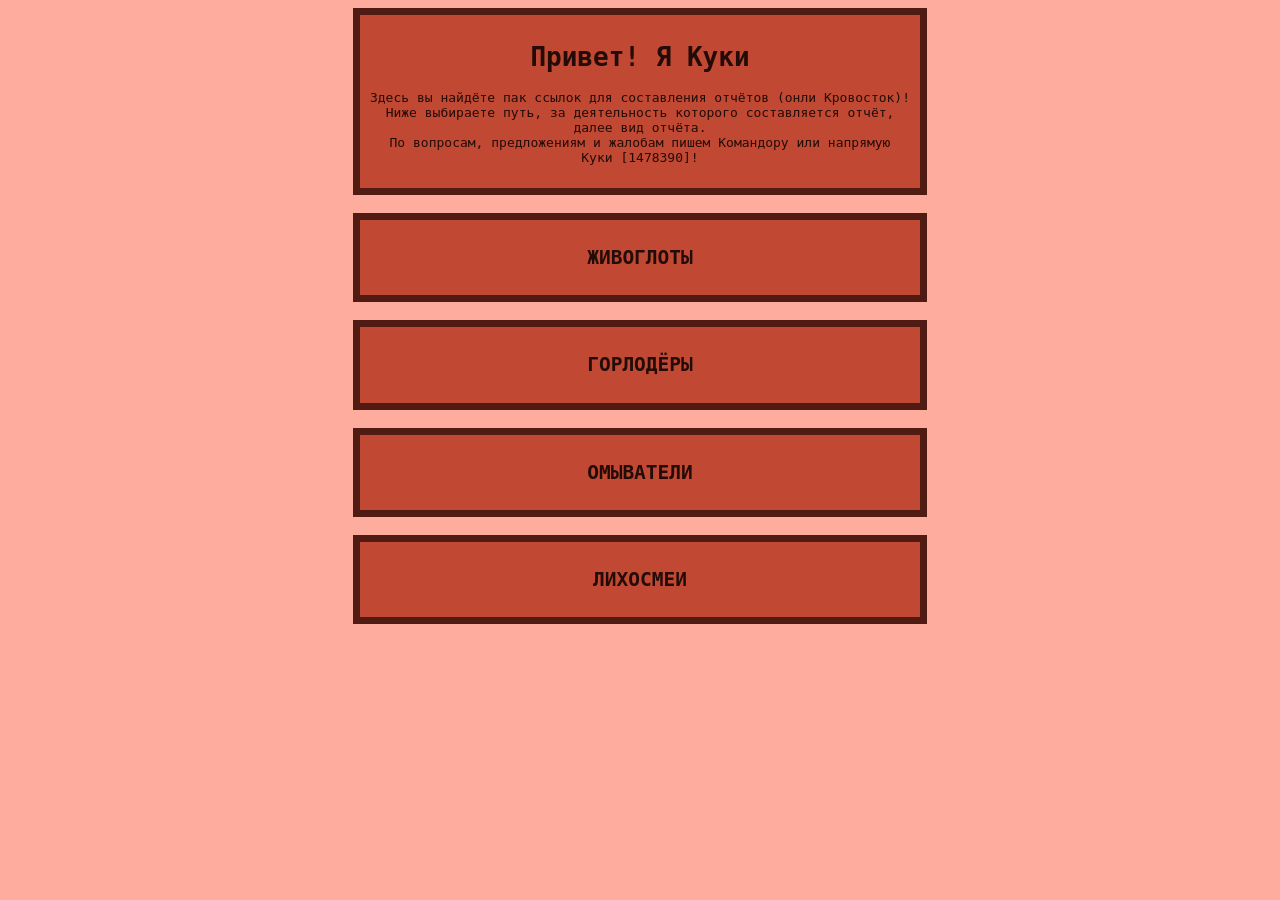
<file: index.html>
<!DOCTYPE html>
<html lang="ru">
  <head>
    <meta charset="UTF-8">
    <meta name="viewport" content="width=device-width, initial-scale=1.0">
    <title>Главная | Кровавая Западня</title>
    <link rel="icon" type="image/png" href="images/favicon.png">
    <link rel="stylesheet" href="styles.css">
  </head>
  <body>
    <div class="info">
      <div style="display: block;">
        <!--приветствие.-->
      <div class="oforma">
      <h1>Привет! Я Куки</h1>
      <pre>Здесь вы найдёте пак ссылок для составления отчётов (онли Кровосток)!
Ниже выбираете путь, за деятельность которого составляется отчёт,
далее вид отчёта.
По вопросам, предложениям и жалобам пишем Командору или напрямую
Куки [1478390]!</pre>
     </div>
    <br>
    <a href="bloodsuckers/" style="text-decoration: none;">
      <div class="oforma ssilka">
        <h2>ЖИВОГЛОТЫ</h2>
      </div>
      </a>
        <br>
      <a href="moutheds/" style="text-decoration: none;">
        <div class="oforma ssilka">
          <h2>ГОРЛОДЁРЫ</h2>
        </div>
        </a>
        <br>
        <a href="washers/" style="text-decoration: none;">
          <div class="oforma ssilka">
            <h2>ОМЫВАТЕЛИ</h2>
          </div>
          </a>
          <br>
          <a href="dashingers/" style="text-decoration: none;">
            <div class="oforma ssilka">
              <h2>ЛИХОСМЕИ</h2>
            </div>
            </a>
    </div>
      </div>
  </body>
</html>
</file>
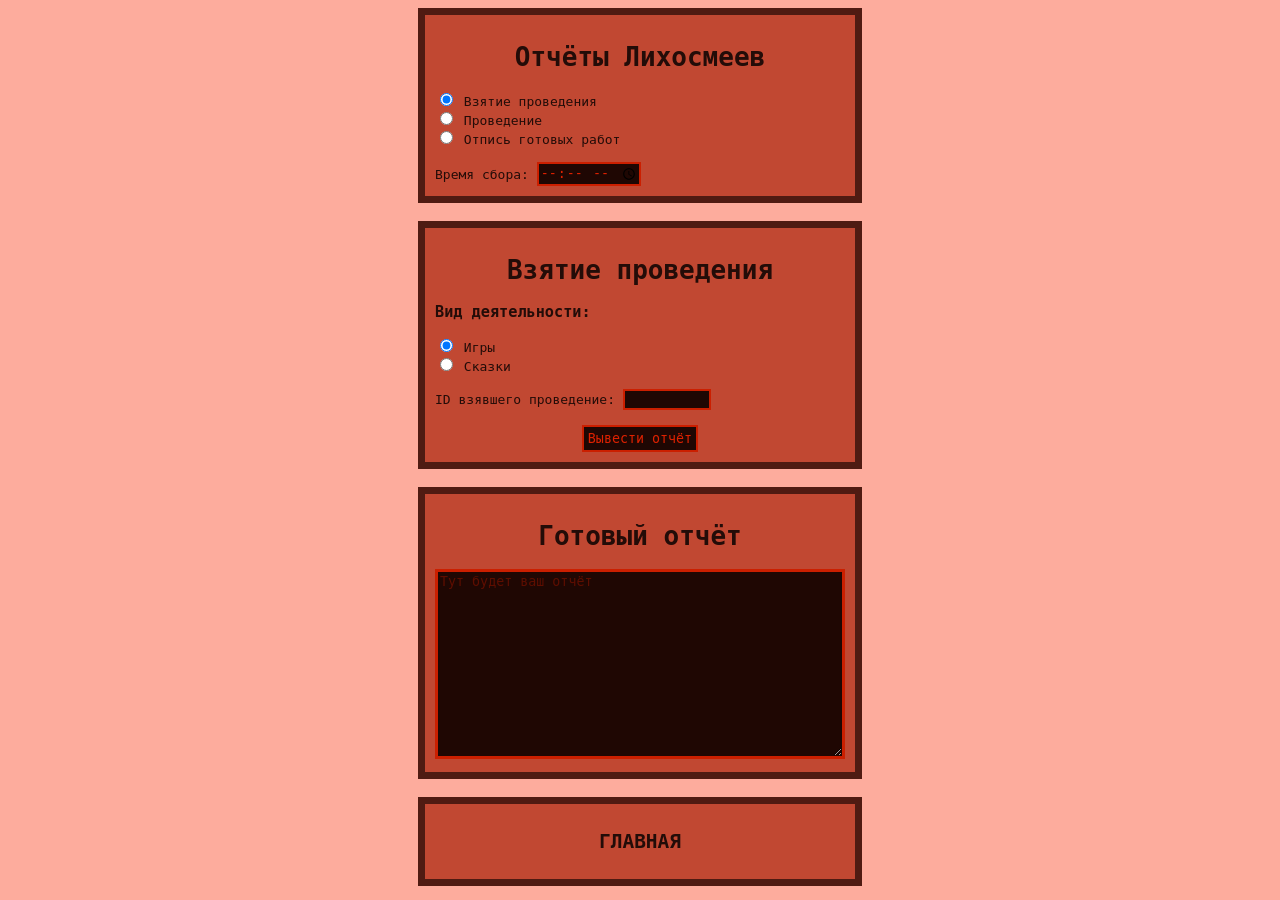
<file: dashingers/index.html>
<!DOCTYPE html>
<html lang="ru">
  <head>
    <meta charset="UTF-8">
    <meta name="viewport" content="width=device-width, initial-scale=1.0">
    <title>Лихосмеи | Кровавая Западня</title>
    <link rel="icon" type="image/png" href="../images/favicon.png">
    <link rel="stylesheet" href="../styles.css">
    <script src="../scriptofdashingers.js" defer></script>
  </head>
  <body>
    <div class= 'info'>
      <div style="display: block;">
        <!--ОТЧЁТНАЯ-->
      <div class="oforma">
      <h1>Отчёты Лихосмеев</h1>
      <form align="left">
        <input type="radio" id="giveDS" name="otchetsDS" value="give" checked>
        <label for="giveDS">Взятие проведения</label>
        <br>
        <input type="radio" id="provedenieDS" name="otchetsDS" value="provedenie">
        <label for="provedenieDS">Проведение</label>
        <br>
        <input type="radio" id="worksDS" name="otchetsDS" value="works">
        <label for="worksDS">Отпись готовых работ</label>
        <br><br class="hz" style="display: block;">
        <div class="hz" style="display: block;">
          <label for="time">Время сбора:</label>
          <input class="pricol" type="time" name="time" id="timeofcall">
        </div>
        </form>
        </div>
        <br>
        <div class="oforma pathblock" id="give" style="display: block">
          <h1>Взятие проведения</h1>
          <div align="left">
            <h3>Вид деятельности:</h3>
            <input type="radio" id="games1" name="deatelnost1" value="игр" checked>
            <label for="games1">Игры</label>
            <br>
            <input type="radio" id="stories1" name="deatelnost1" value="вечера сказок">
            <label for="stories1">Сказки</label>
            <br><br>
            <label for="idofvzal">ID взявшего проведение:</label>
        <input class="pricol" type="number" name="idofvzal" id="idofvzal">
        <br>
          </div>
        <br>
        <button class="pricol" style="padding: 4px; cursor: pointer;" onclick="vivodotcheta()">Вывести отчёт</button>
        </div>
        <div class="oforma pathblock" id="provedenie" style="display: none">
          <h1>Отчёты о проведении</h1>
          <div align="left">
            <h3>Вид деятельности:</h3>
            <input type="radio" id="games2" name="deatelnost2" value="игры" checked>
            <label for="games2">Игры</label>
            <br>
            <input type="radio" id="stories2" name="deatelnost2" value="вечер сказок">
            <label for="stories2">Сказки</label>
            <br><br>
            <input id='citty' type="checkbox">
            <label for="citty">Я кошка</label>
            <br><br>
            <div class='vtor' id="игры" style="display: block;">
              <label for="idofprovodgame">ID проводящего:</label>
              <input class="pricol" type="number" name="idofprovodgame" id="idofprovodgame">
              <br>
              <label for="idofusergame">ID, баллы (через пробел):</label>
              <input class="pricol" type="text" name="idofusergame" id="idofusergame">
              <br>
            </div>
            <div class='vtor' id="вечер сказок" style="display: none;">
              <label for="idofprovodstory">ID проводящего:</label>
              <input class="pricol" type="number" name="idofprovodstory" id="idofprovodstory">
              <br>
              <label for="idofuserstory">ID участников (через пробел):</label>
              <input class="pricol" type="text" name="idofuserstory" id="idofuserstory">
              <br>
            </div>
          </div>
        <br>
        <button class="pricol" style="padding: 4px; cursor: pointer;" onclick="vivodotcheta()">Вывести отчёт</button>
        </div>
    <div class="oforma pathblock" id="works" style="display: none">
      <h1>Отпись готовых работ</h1>
      <div align="left">
      <label for="idofvipol">ID выполнившего:</label>
        <input class="pricol" type="number" name="idofvipol" id="idofvipol">
        <br>
        <label for="numberofzakaz">Номер заказа:</label>
        <input class="pricol" type="number" name="numberofzakaz" id="numberofzakaz">
      </div>
    <br>
    <button class="pricol" style="padding: 4px; cursor: pointer;" onclick="vivodotcheta()">Вывести отчёт</button>
    </div>
    <br>
    <!--А ВОТ ТУТ ВЫПАДАЕТ ОТЧЁТИК-->
    <div class="oforma">
      <h1>Готовый отчёт</h1>
      <textarea id="one" placeholder="Тут будет ваш отчёт"></textarea>
    </div>
    <br>
    <!--ХРЕНЬ КИДАЮЩАЯ НА ГЛАВНУЮ-->
    <a href="../" style="text-decoration: none;">
      <div class="oforma ssilka">
        <h2>ГЛАВНАЯ</h2>
      </div>
      </a>
    </div>
  </div>
  </body>
</html>
</file>
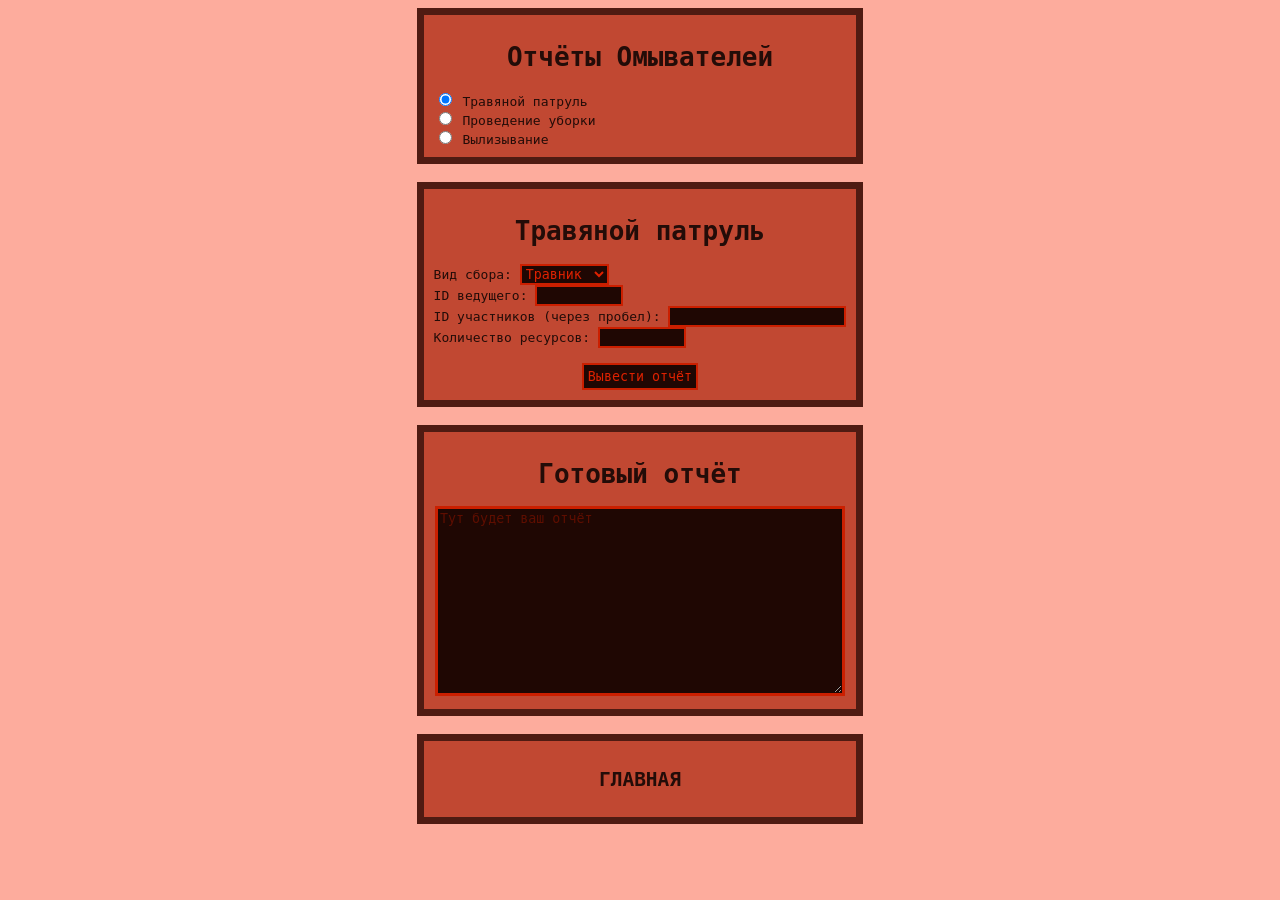
<file: washers/index.html>
<!DOCTYPE html>
<html lang="ru">
  <head>
    <meta charset="UTF-8">
    <meta name="viewport" content="width=device-width, initial-scale=1.0">
    <title>Омыватели | Кровавая Западня</title>
    <link rel="icon" type="image/png" href="../images/favicon.png">
    <link rel="stylesheet" href="../styles.css">
    <script src="../scriptofwashers.js" defer></script>
  </head>
  <body>
    <div class= 'info'>
      <div style="display: block;">
        <!--ОТЧЁТНАЯ-->
      <div class="oforma">
      <h1>Отчёты Омывателей</h1>
      <form align="left">
      <input type="radio" id="patrulWS" name="otchetsWS" value="patrul" checked>
      <lavel for="patrulWS">Травяной патруль</lavel>
      <br>
      <input type="radio" id="uborkaWS" name="otchetsWS" value="uborka">
      <lavel for="uborkaWS">Проведение уборки</lavel>
      <br>
      <input type="radio" id="lizWS" name="otchetsWS" value="liz">
      <lavel for="lizWS">Вылизывание</lavel>
    </form>
    </div>
    <br>
    <div class="oforma pathblock" id="patrul" style="display: block">
      <h1>Травяной патруль</h1>
      <form align="left">
        <label for="vidsbora">Вид сбора: </label>
        <select class='pricol' name="vidsbora" id="vidsbora">
          <option value="травник" selected>Травник</option>
          <option value="мховник">Мховник</option>
          <option value="палочник">Палочник</option>
        </select>
        <br>
        <label for="idofvedWS">ID ведущего:</label>
        <input class="pricol" type="number" name="idofvedWS" id="idofvedWS">
        <br>
        <label for="idofuserWS">ID участников (через пробел):</label>
        <input class="pricol" type="text" name="idofuserWS" id="idofuserWS">
        <br>
        <label for="kolvoresov">Количество ресурсов:</label>
        <input class="pricol" type="number" name="kolvoresov" id="kolvoresov">
        <div class="mouses" style="display: none;">
        <label for="mishiandid">ID, кол-во мышей (через пробел):</label>
        <input class="pricol" type="text" name="mishiandid" id="mishiandid">
      </div>
      </form>
    <br>
    <button class="pricol" style="padding: 4px; cursor: pointer;" onclick="vivodotcheta()">Вывести отчёт</button>
    </div>
    <div class="oforma pathblock" id="uborka" style="display: none">
      <h1>Проведение уборки</h1>
      <div align="left">
        <label for="viduborki">Вид уборки: </label>
        <select class='pricol' name="viduborki" id="viduborki">
          <option value="относка оффов" selected>Уборка оффов</option>
          <option value="чистка в КсД">Уборка КсД</option>
          <option value="уборка в Тихой чаще">Уборка чащи</option>
        </select>
        <br>
      <label for="idouseruborka">ID участника:</label>
        <input class="pricol" type="number" name="idouseruborka" id="idouseruborka">
        <br>
        <label for="ubrannoe">Количество убранного:</label>
        <input class="pricol" type="number" name="ubrannoe" id="ubrannoe">
        <div class="locateuborka" style="display: block;">
        <h3>Названия убранных локаций:</h3>
        <div id="mur"></div>
        <button class="pricol" style="padding: 4px; cursor: pointer;" onclick="addlocate()">Добавить локацию</button>
      </div>
      <br class="probeluborka" style="display: none;">
      <h3>Вставка скриншота (ImgBB):</h3>
      <input type="file" id="imageInputUborka" accept="image/*">
      <br><br>
    </div>
    <div style="display: flex; justify-content: flex-start;">
      <button class="pricol" style="padding: 4px; cursor: pointer;" onclick="uploadImage('imageInputUborka', 'ssilka1')">Загрузить на ImgBB</button>
  </div>
  <form align="left">
    <h3>Или вставка готовой ссылки:</h3>
    <input class="pricol" type="text" name="ssilka" id="ssilka1">
  </form>
    <br>
    <button class="pricol" style="padding: 4px; cursor: pointer;" onclick="vivodotcheta()">Вывести отчёт</button>
  </div>
  <div class="oforma pathblock" id="liz" style="display: none">
      <h1>Вылизывание</h1>
      <div align="left">
      <label for="idofuchastnikliz">ID участника:</label>
        <input class="pricol" type="number" name="idofuchastnikliz" id="idofuchastnikliz">
        <br>
        <label for="idofkolvoliz">Количество вылизанных: </label>
        <input class="pricol" type="number" name="idofkolvoliz" id="idofkolvoliz">
        <br>
        <h3>Вставка скриншота (ImgBB):</h3>
        <input type="file" id="imageInputLiz" accept="image/*">
        <br><br>
        </div>
      <div style="display: flex; justify-content: flex-start;">
        <button class="pricol" style="padding: 4px; cursor: pointer;" onclick="uploadImage('imageInputLiz', 'ssilka2')">Загрузить на ImgBB</button>
    </div>
    <form align="left">
      <h3>Или вставка готовой ссылки:</h3>
      <input class="pricol" type="text" name="ssilka" id="ssilka2">
    </form>
    <br>
    <button class="pricol" style="padding: 4px; cursor: pointer;" onclick="vivodotcheta()">Вывести отчёт</button>
    </div>
    <br>
    <!--А ВОТ ТУТ ВЫПАДАЕТ ОТЧЁТИК-->
    <div class="oforma">
      <h1>Готовый отчёт</h1>
      <textarea id="one" placeholder="Тут будет ваш отчёт"></textarea>
    </div>
    <br>
    <!--ХРЕНЬ КИДАЮЩАЯ НА ГЛАВНУЮ-->
    <a href="../" style="text-decoration: none;">
      <div class="oforma ssilka">
        <h2>ГЛАВНАЯ</h2>
      </div>
      </a>
    </div>
  </div>
  </body>
</html>
</file>
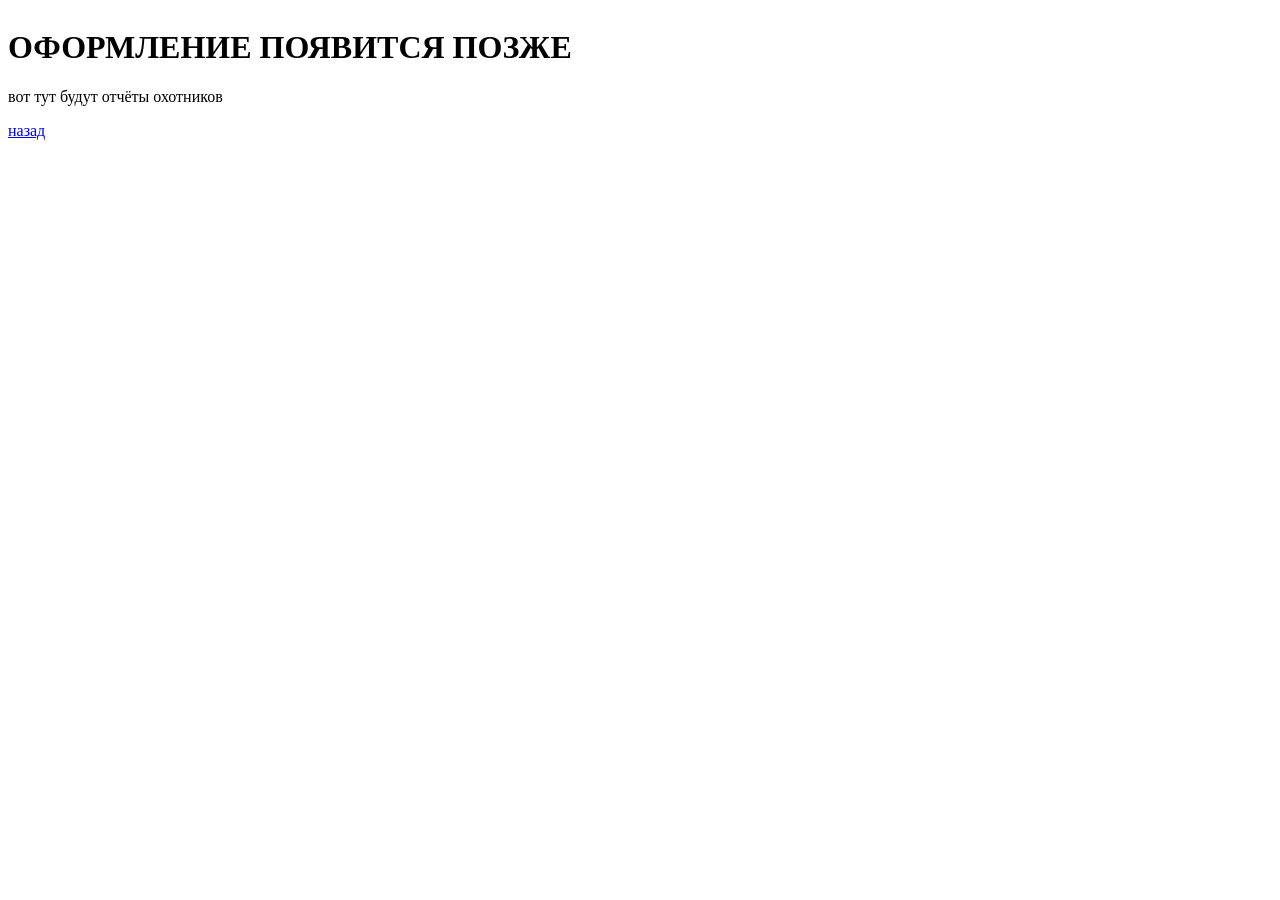
<file: bloodsuckers.html>
<!DOCTYPE html>
<html lang="ru">
  <head>
    <title>Живоглоты | Кровавая Западня</title>
    <link rel="icon" type="image/png" href="images/favicon.png">
  </head>
  <body>
    <div style="display: inline-block;">
      <h1>ОФОРМЛЕНИЕ ПОЯВИТСЯ ПОЗЖЕ</h1>
      <p>вот тут будут отчёты охотников</p>
      <a href="index.html">назад</a>
    </div>
  </body>
</html>
</file>
<file: styles.css>
body {
    background-color: #fdac9d;
}

textarea {
    background-color: #1f0703;
    font-family: monospace;
    color: #de2100;
    border: 3px solid #cb1f00;
    width: 400px;
    height: 180px;
    outline: none;
}

textarea::placeholder {
    color: #5e0e00;
  }

.pricol {
    background-color: #1f0703;
    font-family: monospace;
    color: #de2100;
    border: 2px solid #cb1f00;
    outline: none;
}

.info {
    display: flex;
    justify-content: center;
    min-width: fit-content;
    padding: 0 10px;
}

.oforma {
    background-color: #c14832;
    border: 7px solid #4f1b12;
    padding: 10px;
    text-align: center;
    font-family: monospace;
    color: #230c08;
}

.ssilka:hover {
    color: #ff2600;
    transition: color 0.5s;
}

.ssilka:not(:hover) {
    color: #230c08;
    transition: color 0.5s;
}

#dateofcall {
    width: 55px;
}

#dateofcallyear {
width: 70px
}

#idofvzal, #idofprovodgame, #idofprovodstory, #numberofzakaz, #idofvipol, #ubrannoe, #idouseruborka, #idofvedWS, #kolvoresov, #idofkolvoliz, #idofuchastnikliz, #idofgrushuyuschii, #idofmg, #idofbg, #idofsecond, #idofchallenger, #idofsbor, #idofdozorniistart, #idofhunter, #idofcaller, #idofved, #kolvodichi, #idoforg, #idofuchastnik {
    width: 80px;
}
</file>
